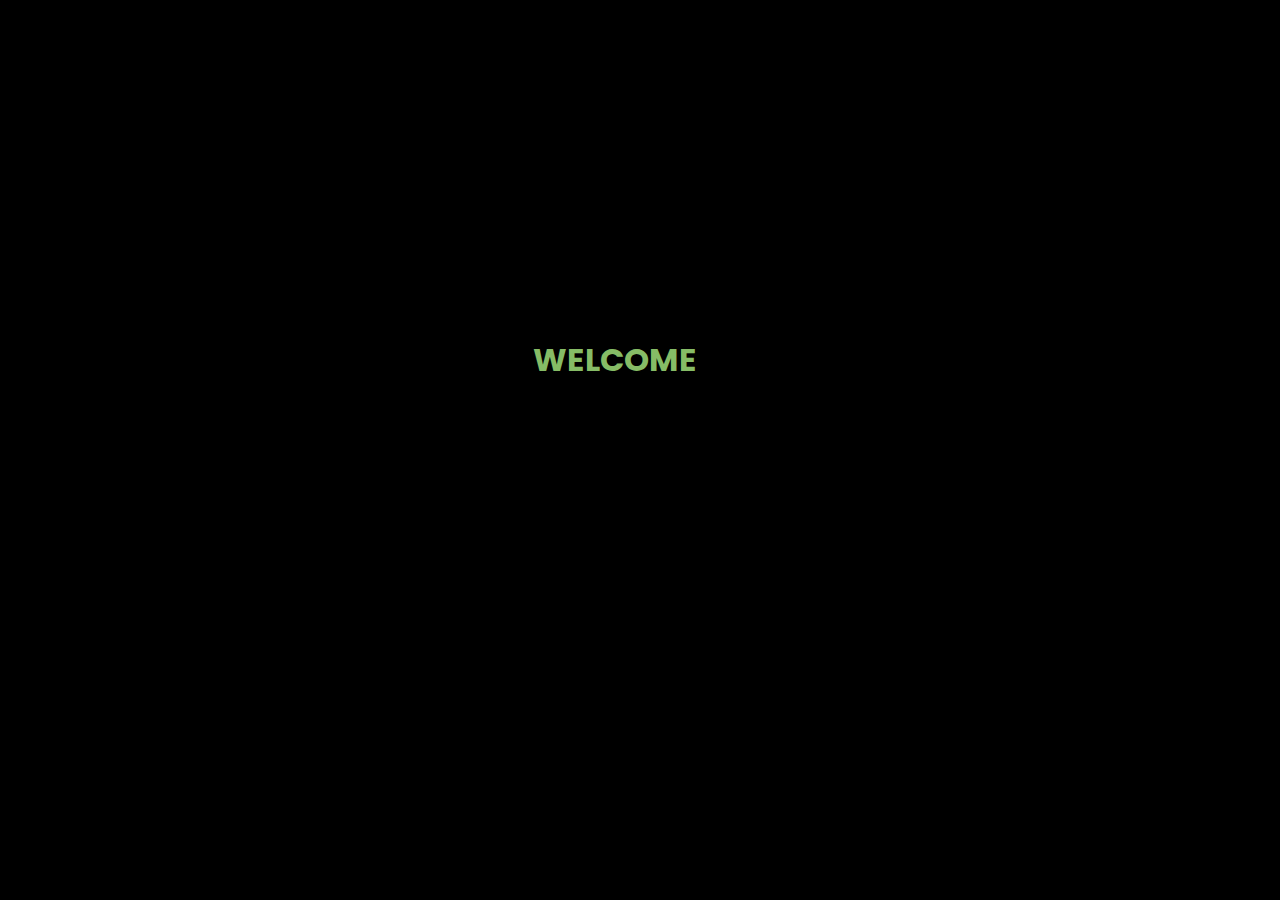
<file: index.html>
<!DOCTYPE html>
<html lang="en">
    <head>
        <meta charset="UTF=8">
        <link rel="stylesheet" href="intro.css">
        <link href="https://fonts.googleapis.com/css2?family=Poppins:ital,wght@0,300;0,400;0,500;0,600;0,700;0,900;1,400;1,500;1,600;1,700&display=swap" rel="stylesheet">
        <meta name="viewport" content="width=device-width, initial-scale=1.0">
        <title> Company </title>
    </head>
<body>

    <div class="intro">
        <h1 class="logo-header">
            <span class="logo">WELCOME </span> <span class="logo"> TO </span>
        </h1>
    </div>

    <header>
        <div class="text-box">
        <br> <br> <br> <br> <br> <br> <br> <br> <br> <br> <br> <br> <br> <br> <br> <br> <br> <br> <br> <br> <br> <br> <br> <br> <br> <br> <br> <br> <br> <br> <br> <br> <br> <br> 
                 <a href="Homepage.html" class="hero-btn"> Press this button to continue!</a>
          
                
    </header>

    <script src="introjava.js"> </script>

</body>
</html>
</file>
<file: intro.css>
* {
    margin: 0;
    padding: 0;
    box-sizing: border-box;
    font-family: 'Poppins', sans-serif;
}

header {
    position: absolute;
    left: 0;
    top: 0;
    width: 1005;
    height: 100px;
    background-image: url(moving/introgif.gif);
    background-position: center;
    background-size: cover;
    min-height: 100vh;
    width:100%;
    padding: 10px 8%;
}

header h4 {
    position:absolute;
    left: 10%;
    bottom: 1rem;
    font-size: 1.6rem;
}

/* SPLASH SCREEN */

.intro {
    position: fixed;
    z-index: 1;
    left: 0;
    top: 0;
    width: 100%;
    height: 100vh;
    background-color: black;
    transition: 1s;
}

.logo-header {
    position: absolute;
    top: 40%;
    left: 50%;
    transform: translate(-50%, -50%);
    color: #86BC66;
}

.logo {
    position: relative;
    display: inline-block;
    bottom: -20px;
    opacity: 0;
}

.logo.active {
    bottom: 0;
    opacity: 1;
    transition: ease-in-out 0.5s;
}

.logo.fade {
    bottom: 150px;
    opacity: 0;
    transition: ease-in-out 0.5s;
}

/* THE BUTTON THINGY */

.hero-btn{
    display: inline-block;
    text-decoration: none;
    color: black;
    border: 1px solid black;
    padding: 12px 34px;
    font-size: 13px;
    background: transparent;
    position: relative;
    cursor: pointer;
  }
  
  .hero-btn:hover{
      border: 1px solid black;
      background: black;
      transition: 1s;
  }
  
  nav .fa{
      display: none;
  }
  
  .text-box{
    width: 90%;
    color: white;
    position: absolute;
    top: 50%;
    left:50%;
    transform: translate(-50%, -50%);
    text-align: center;
}
.text-box h1{
    font-size: 62px;
}
.text-box p{
    margin: 10px 0 40px;
    font-size: 14px;
    color: white;
}
</file>
